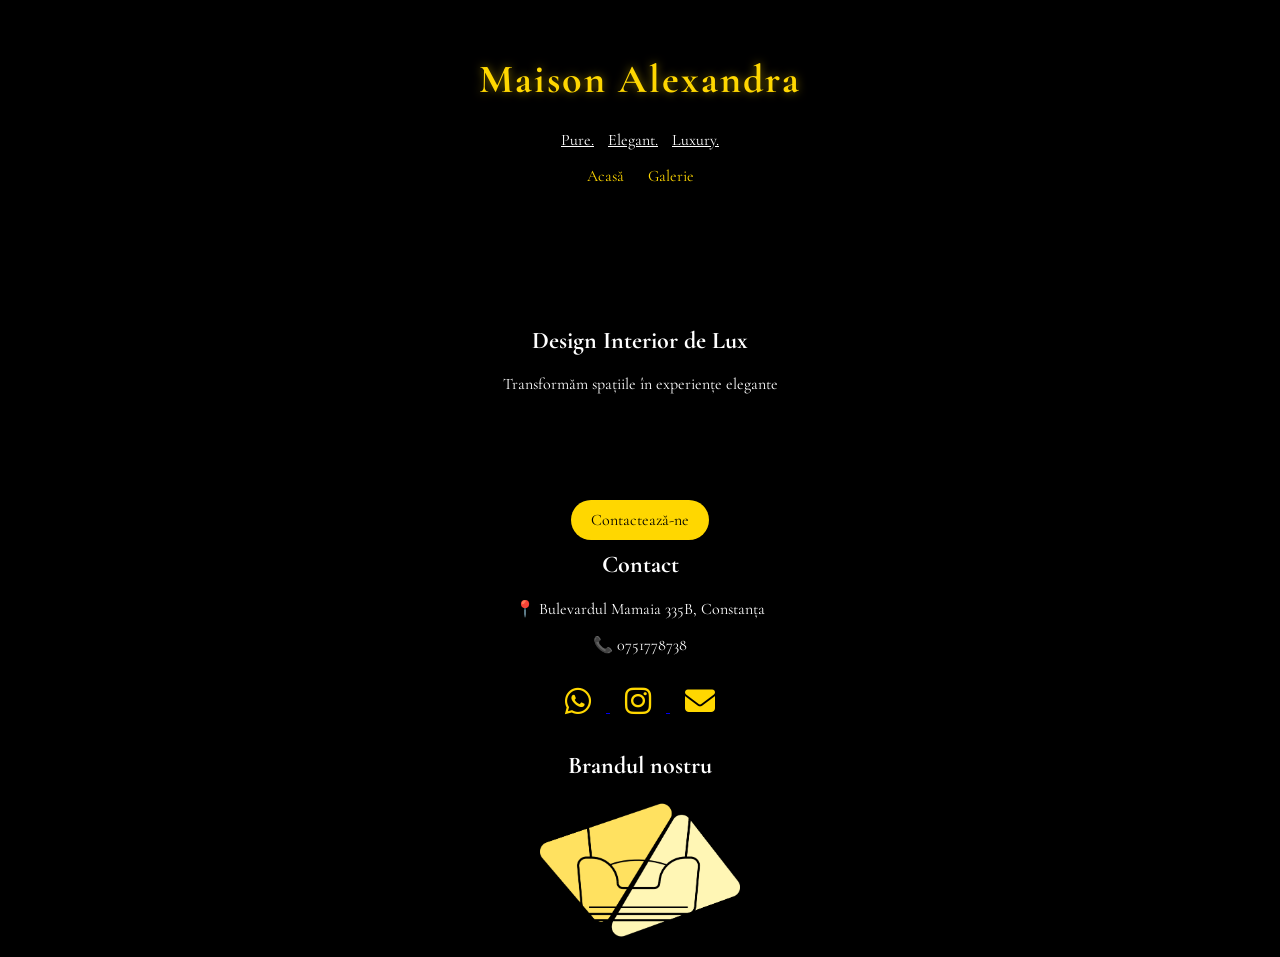
<file: index.html>
<!DOCTYPE html>
<html lang="ro">
<head>
<meta charset="UTF-8">
<title>Maison Alexandra</title>

<link rel="stylesheet" href="static/style.css">

<link rel="stylesheet" href="https://cdnjs.cloudflare.com/ajax/libs/font-awesome/6.5.0/css/all.min.css">

<link href="https://fonts.googleapis.com/css2?family=Cormorant+Garamond&display=swap" rel="stylesheet">
</head>

<body>

<header>
    <h1>Maison Alexandra</h1>

    <p class="slogan">
        <span>Pure.</span>
        <span>Elegant.</span>
        <span>Luxury.</span>
    </p>

    <nav>
        <a href="index.html">Acasă</a>
        <a href="gallery.html">Galerie</a>
    </nav>
</header>

<section class="hero">
    <h2>Design Interior de Lux</h2>
    <p>Transformăm spațiile în experiențe elegante</p>
</section>

<div class="cta">
    <a href="#contact">Contactează-ne</a>
</div>

<section id="contact">
    <h2>Contact</h2>

    <p>📍 Bulevardul Mamaia 335B, Constanța</p>
    <p>📞 0751778738</p>

    <div class="social-icons">

        <a href="https://wa.me/40751778738" target="_blank">
            <i class="fab fa-whatsapp"></i>
        </a>

        <a href="https://instagram.com/aalexandraa.i" target="_blank">
            <i class="fab fa-instagram"></i>
        </a>

        <a href="mailto:alexandracristea064@gmail.com">
            <i class="fas fa-envelope"></i>
        </a>

    </div>

</section>

<section>
    <h2>Brandul nostru</h2>
    <img src="static/logo.png" width="200">
</section>

</body>
</html>
</file>
<file: static/style.css>
body {
    background: black;
    color: white;
    text-align: center;
    font-family: 'Cormorant Garamond', serif;
}

header {
    padding: 20px;
}

nav a {
    margin: 10px;
    color: gold;
    text-decoration: none;
}

.slogan span {
    color: white;
    text-decoration: underline;
    margin: 5px;
}

.cta a {
    background: gold;
    color: black;
    padding: 10px 20px;
    border-radius: 20px;
    text-decoration: none;
}

.social-icons i {
    font-size: 30px;
    margin: 15px;
    color: gold;
}

.gallery {
    display: flex;
    flex-wrap: wrap;
    justify-content: center;
}

.gallery img {
    width: 200px;
    margin: 10px;
    border-radius: 10px;
}
/* NAV HOVER */
nav a {
    position: relative;
    color: gold;
    text-decoration: none;
    margin: 10px;
    transition: 0.3s;
}

nav a::after {
    content: "";
    position: absolute;
    width: 0;
    height: 2px;
    background: gold;
    left: 0;
    bottom: -5px;
    transition: 0.3s;
}

nav a:hover::after {
    width: 100%;
}

nav a:hover {
    color: white;
}


/* FADE IN */
.fade-in {
    opacity: 0;
    transform: translateY(20px);
    animation: fadeIn 1s forwards;
}

@keyframes fadeIn {
    to {
        opacity: 1;
        transform: translateY(0);
    }
}
.hero {
    background: url("https://images.unsplash.com/photo-1505691938895-1758d7feb511") center/cover no-repeat;
    padding: 100px 20px;
}
body {
    background: black;
}
h1 {
    color: gold;
    font-size: 40px;
    letter-spacing: 2px;
    text-shadow: 0 0 10px rgba(255, 215, 0, 0.5);
}
body {
    background: black !important;
}

header {
    background: black !important;
}
</file>
